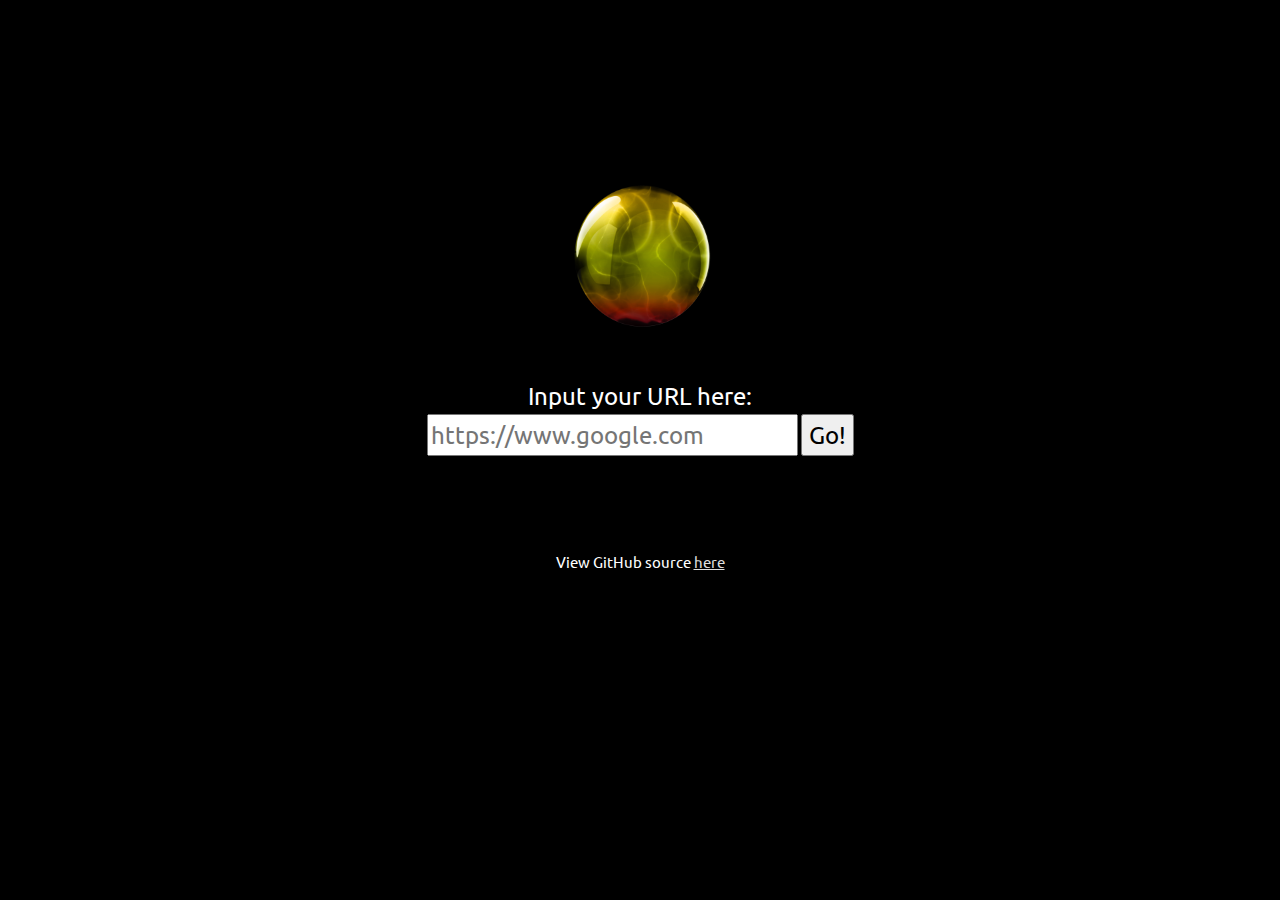
<file: index.html>
<!DOCTYPE html>
<html lang="en">

<head>
    <meta charset="UTF-8">
    <meta name="viewport" content="width=device-width, initial-scale=1.0">
    <link href="https://fonts.googleapis.com/css2?family=Ubuntu&display=swap" rel="stylesheet">
    <link href="https://fonts.googleapis.com/css2?family=Roboto&display=swap" rel="stylesheet">
    <link href="https://fonts.googleapis.com/icon?family=Material+Icons" rel="stylesheet">
    <link href="index.css" rel="stylesheet">
    <link rel="stylesheet" href="https://www.w3schools.com/w3css/4/w3.css">
    <link rel="shortcut icon" type="image/png" href="logo.png" />
    <title>NGINX Proxy</title>
</head>

<body>
    <div class="container">
        <img src="A4505CCF-D2C2-4AC6-B9AE-CAC9D5A1C678.png" width="300" height="250">
        <div>
            <script>
                function go() {
                    var input = document.getElementById('url-target');
                    if (input.value) {
                        window.open('/main/' + input.value);
                    } else {
                        alert('Please provide a link. It does not require https://.');
                    }
                }
            </script>
            <span class="w3-xlarge">Input your URL here: </span>
            <div>
                <input class="w3-xlarge" type='text' placeholder='https://www.google.com' id='url-target'
                    onkeydown='if(event.key==="Enter") go()' />
                <button onclick='go()' class="w3-xlarge">Go!</button>
            </div>
            <br>
            <br>
            </p>
            <p class="w3-medium">View GitHub source <a class="w3-medium" href="https://github.com/binary-person/womginx">here</a></p>
        </div>
    </div>
</body>

</html>
</file>
<file: index.css>
body {
    font-family: "Ubuntu";
    font-size: "25px";
    text-align: center;
    background-color: black;
    background-repeat: no-repeat;
    background-size: cover
}

.container {
    margin-top: 10%;
    font-family: "Ubuntu";
    font-size: "50px";
    color: #FFF;
}

.container p {
    font-size: 50px;
    margin-bottom: 2px;
}

#iurl {
    background-color: inherit;
    width: 100%;
    height: 28px;
    border: solid 1px #FFF;
    font-family: "Ubuntu";
    font-size: 16px;
    color: #eee;
    padding: 8px 0px;
    margin-bottom: 5px;
    box-sizing: content-box;
    text-align: center;
    border-radius: 2px;
}

#btn {
    background-color: inherit;
    width: 100%;
    height: 28px;
    border: solid 1px #0066ff;
    font-family: "Ubuntu";
    font-size: 16px;
    color: #0066ff;
    padding: 8px 0px;
    box-sizing: content-box;
    transition: 0.3s;
    border-radius: 2px;
}

#btn:hover {
    background: #0066ff;
    color: #fff;
    background-repeat: no-repeat;
}

.container a {
    height: 20px;
    background: inherit;
    background-size: cover;
    color: #ddd;
    border: 0;
    cursor: pointer;
    font-family: "Ubuntu";
    font-size: 17px;
    transition: 0.3s;
}

.container a:hover {
    font-size: 23;
}

.url {
    width: 300px;
    margin: auto;
}
</file>
